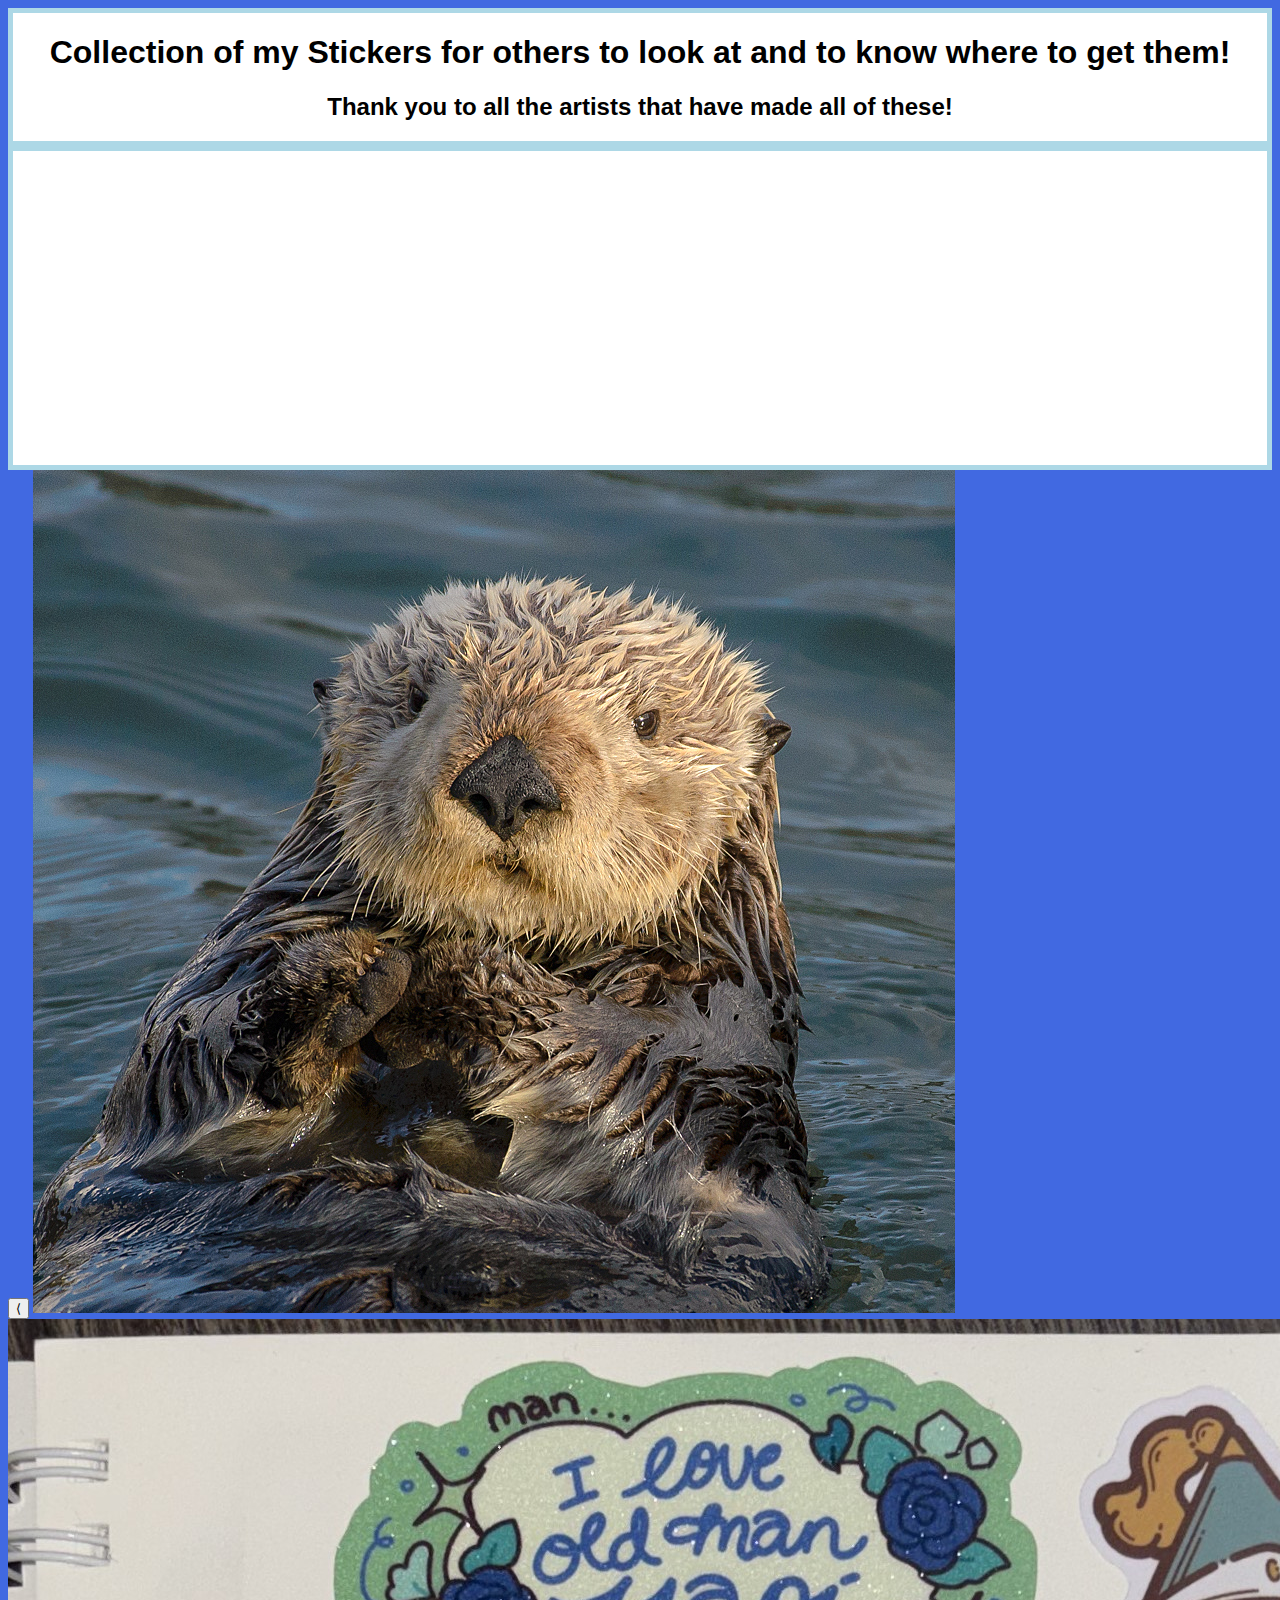
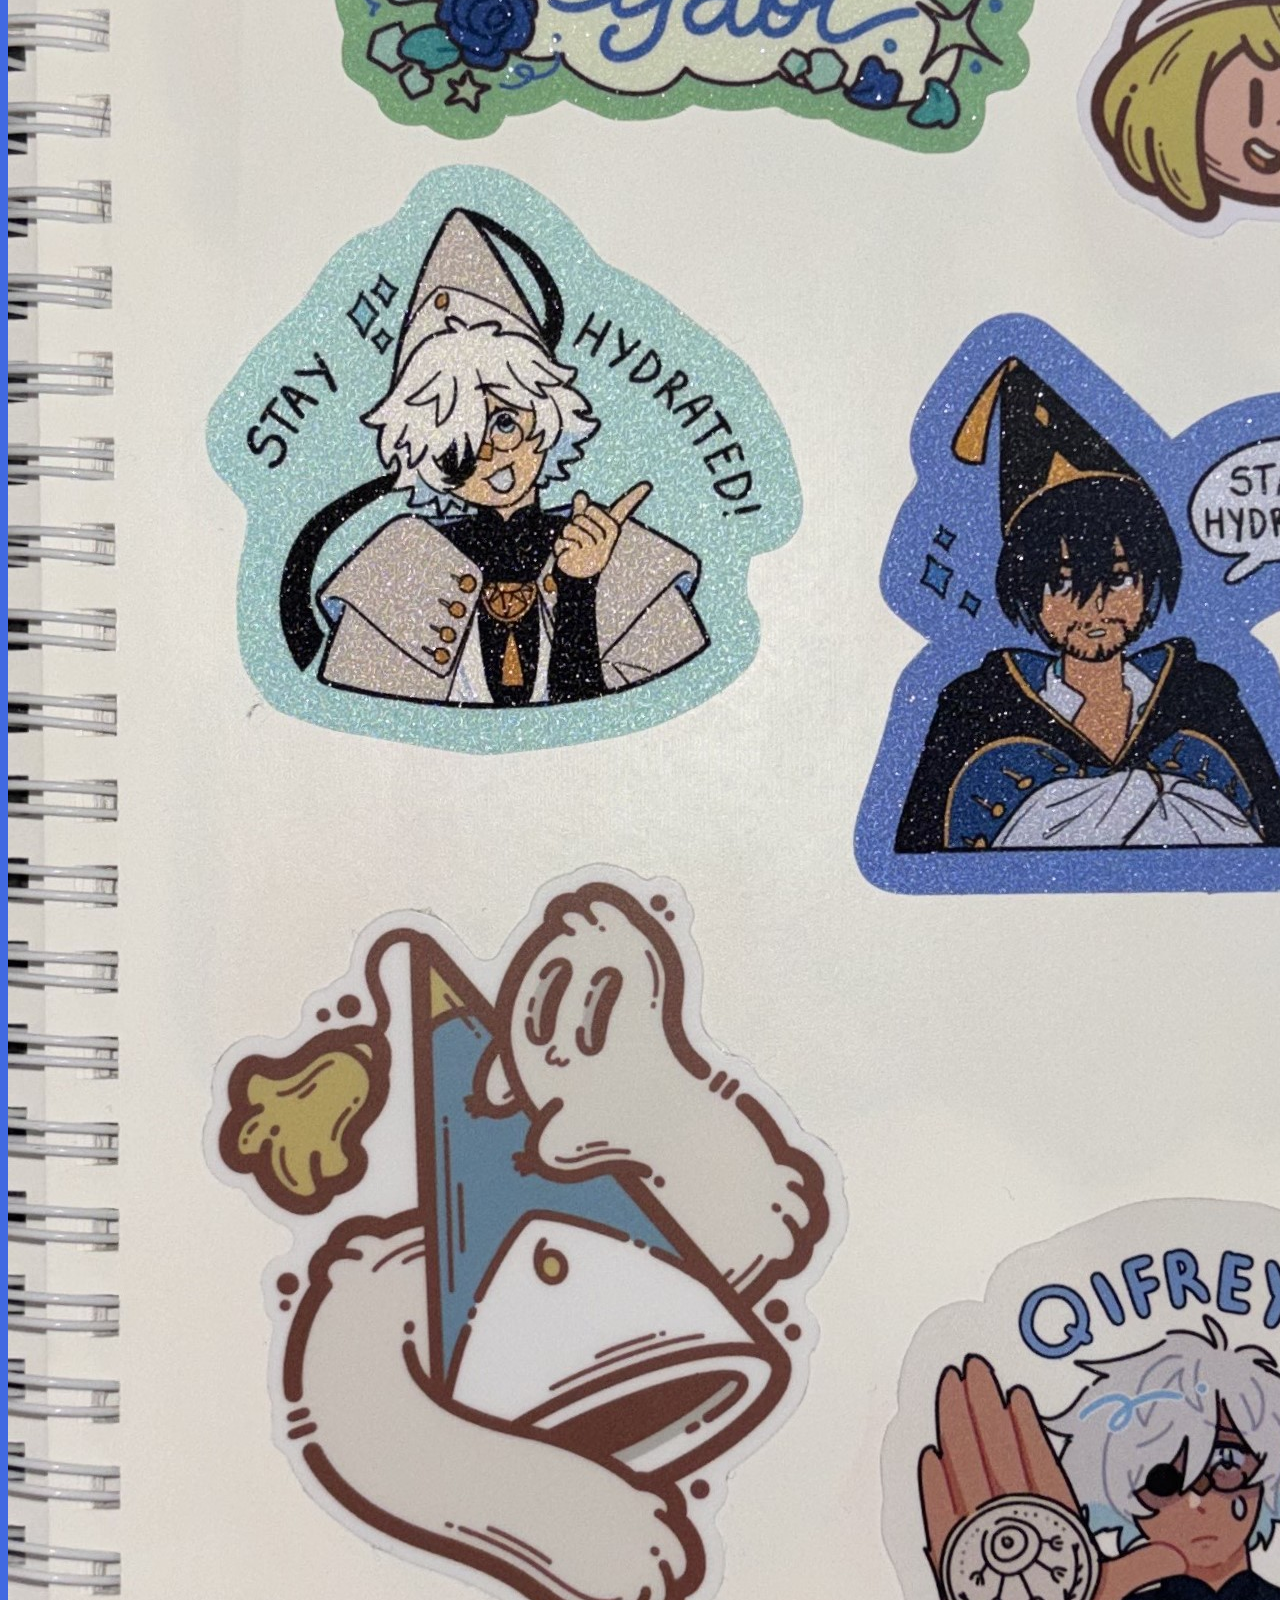
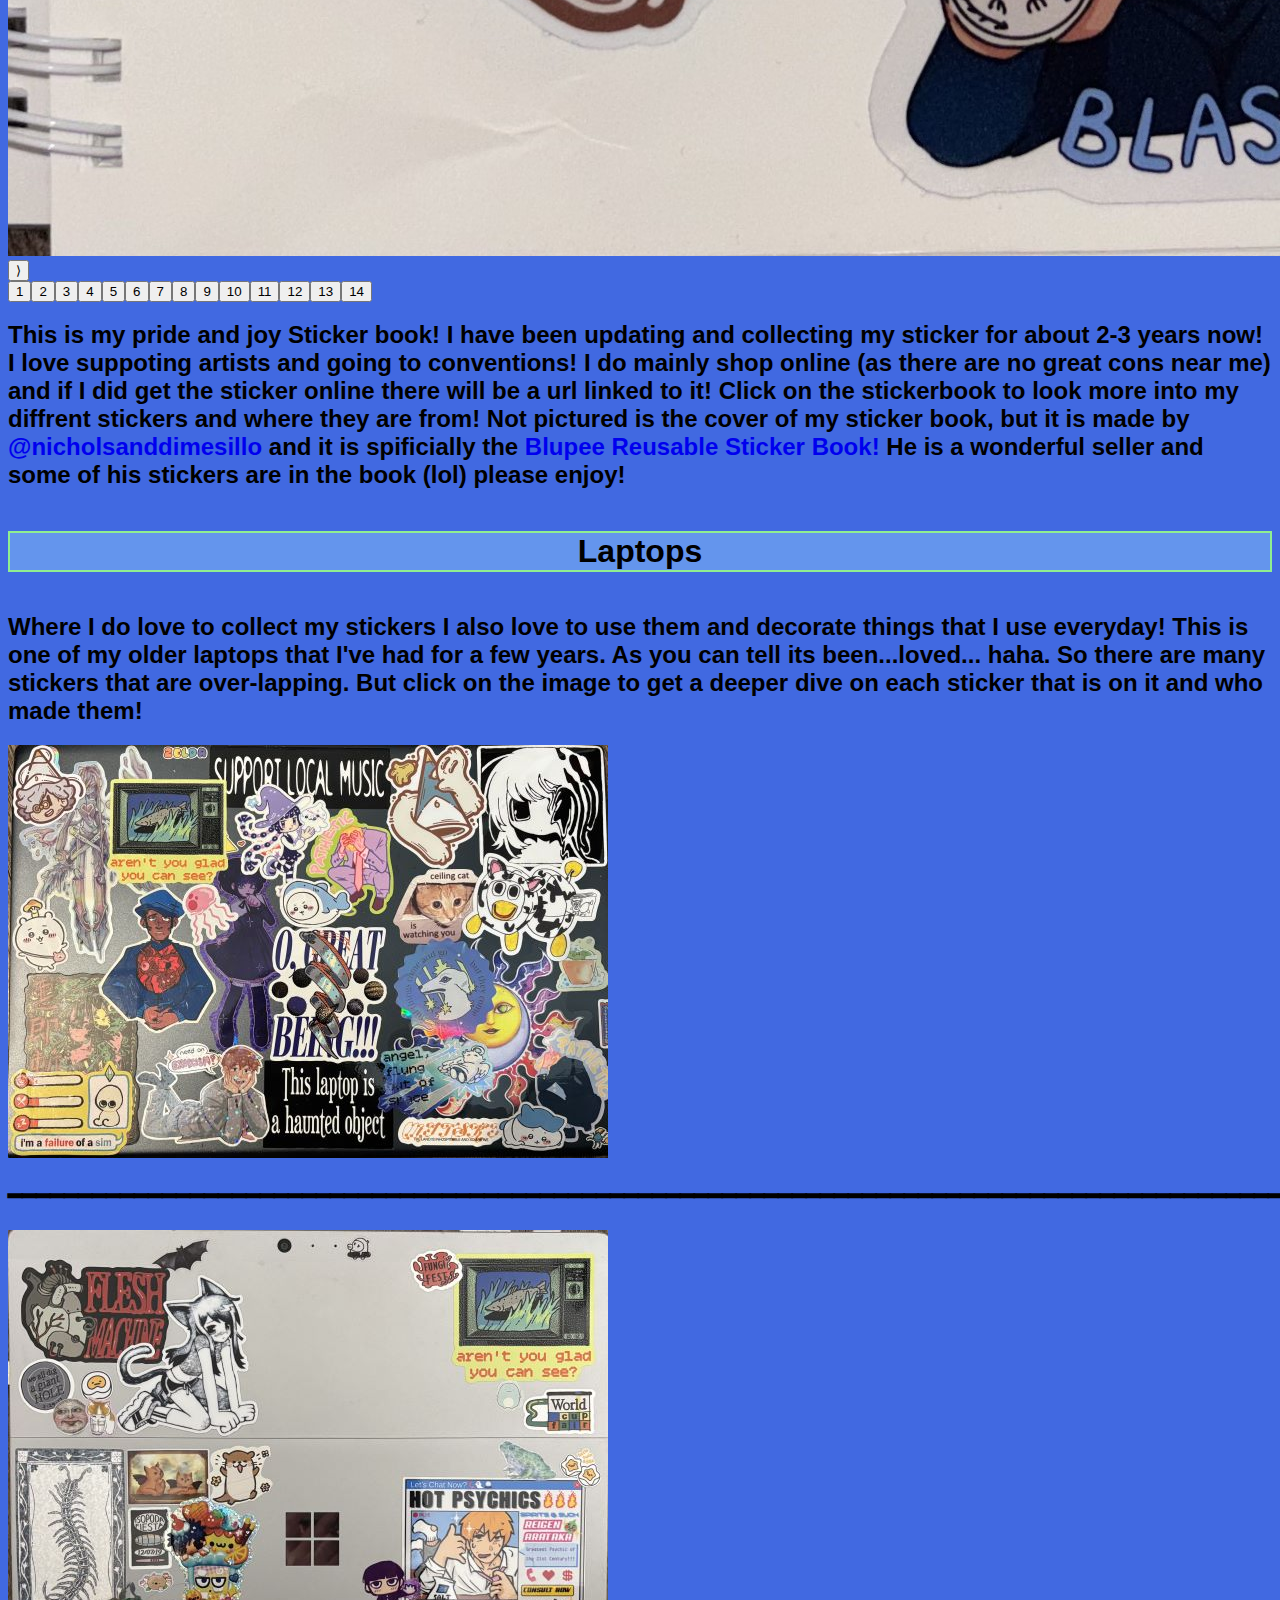
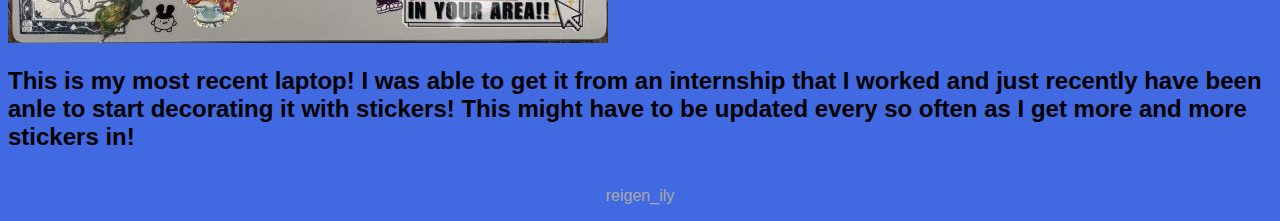
<file: index.html>
<!DOCTYPE html>
<!--Written by reigen_ily yayyy-->
<html>
<head> 
   <title> Sticker Collection </title>
   <link rel="stylesheet" href="styles.css">
   <script src="script.js"></script>
</head>
<body>
<div id="content">
    
<header id="main-header">
    <h1>Collection of my Stickers for others to look at and to know where to get them!</h1>
    <h2>Thank you to all the artists that have made all of these!</h2>
</header>
<header id="main-header" class="padded-area">
    <nav id="main-nav">
        <a href="https://www.instagram.com/reigen_ily/" target="_blank"><h3>Intagram</h3></a>
        <a href="https://x.com/sayomaclol" target="_blank"><h3>Twitter</h3></a>
        <a href="https://www.etsy.com/people/ifkze5yfftayuhy4?ref=hdr_user_menu-profile" target="_blank"><h3>Etsy</h3></a>
        <a href="https://spacehey.com/sayomac"><h3>SpaceHey</h3></a>
        <a href="./FavArt/index.html"><h3>Favorite Artists</h3></a>
        <a href="./WHA/Index.html"><h3>Witch Hat Ateier Merch</h3></a>
        <a href="./friends/index.html"><h3>Friends Art</h3></a>


    </nav>
</header>

<div class="main-content">

    <div id="flipbook">
        <div class="flipbook-inner">
        <button id="prev">⟨</button>
        <a href="./stickerbook/index.html"><img id="page-img-left" class="flipbook-img" src="Images/image2.jpg" alt="Sticker Page Left"></a>
        <a href="./stickerbook/index.html"><img id="page-img-right" class="flipbook-img" src="Images/image1.jpg" alt="Sticker Page Right"></a>
        <button id="next">⟩</button>
    </div>
    <div id="flipbook-pages"></div>
    </div>

    <div id="text-box">
        <h2>This is my pride and joy Sticker book! I have been updating and collecting my sticker for about 2-3 years now! I love suppoting artists and going to conventions! I do mainly shop online (as there are no great cons near me) and if I did get the sticker online there will be a url linked to it! Click on the stickerbook to look more into my diffrent stickers and where they are from! Not pictured is the cover of my sticker book, but it is made by <a href="https://www.instagram.com/nicholsanddimesillo/?hl=en" target="_blank">@nicholsanddimesillo</a> and it is spificially the <a href="https://www.nicholsanddimesillo.com/product/blupee-reusable-sticker-book" target="_blank">Blupee Reusable Sticker Book!</a> He is a wonderful seller and some of his stickers are in the book (lol) please enjoy!</h2>
    </div>

</div>

<h1 id="pro">Laptops</h1>
<div id="project">
    <div id="text-box">
        <h2>Where I do love to collect my stickers I also love to use them and decorate things that I use everyday! This is one of my older laptops that I've had for a few years. As you can tell its been...loved... haha. So there are many stickers that are over-lapping. But click on the image to get a deeper dive on each sticker that is on it and who made them!</h2>
    </div>
<a href="./oldlaptop/index.html"><img id="oldlaptop" src="./Images/old-laptop.jpg" alt="Laptop"></a>

</div>
<h2 id="section-div">━━━━━━━━━━━━━━━━━━━━━━━━━━━━━━━━━━━━━━━━━━━━━━━━━━━━━━━━━━━━━━━━━━━━━━━━━━━━━━━━━━━━━━━━━━━━━━━━━━━━━━</h2>
<div id="project">
    
<a href="./newlaptop/index.html"><img id="newlaptop" src="./Images/new-laptop.jpg" alt="Laptop"></a>

<div id="text-box">
        <h2>This is my most recent laptop! I was able to get it from an internship that I worked and just recently have been anle to start decorating it with stickers! This might have to be updated every so often as I get more and more stickers in! </h2>
</div>
</div>

<footer>
    <p>reigen_ily</p>
</footer>
</div>
</body>
</html>
</file>
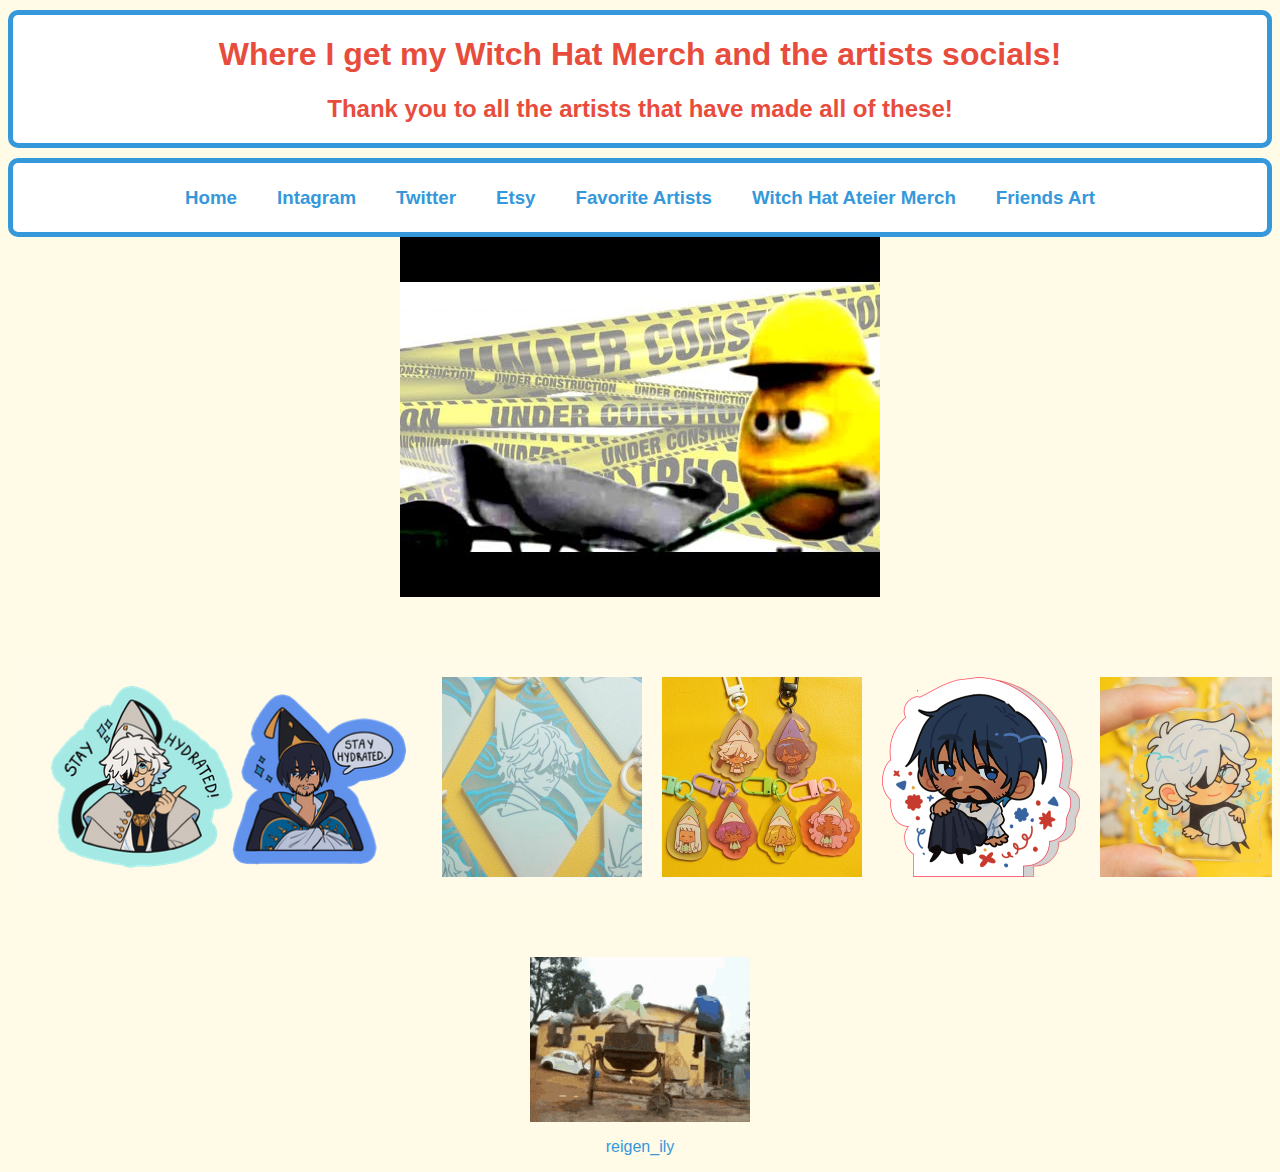
<file: WHA/Index.html>
<!DOCTYPE html>
<!--Written by reigen_ily yayyy-->
<html>
<head>
   <title> Witch Hat Atelier Merch</title>
   <link rel="stylesheet" href="styles.css">
   <script src="script.js"></script>
</head>
<body>
<div id="content">

<header id="main-header">
    <h1>Where I get my Witch Hat Merch and the artists socials!</h1>
    <h2>Thank you to all the artists that have made all of these!</h2>
</header>
<header id="main-header" class="padded-area">
    <nav id="main-nav">
        <a href="../index.html"><h3>Home</h3></a>
        <a href="https://www.instagram.com/reigen_ily/" target="_blank"><h3>Intagram</h3></a>
        <a href="https://x.com/sayomaclol" target="_blank"><h3>Twitter</h3></a>
        <a href="https://www.etsy.com/people/ifkze5yfftayuhy4?ref=hdr_user_menu-profile" target="_blank"><h3>Etsy</h3></a>
        <a href="../FavArt/index.html"><h3>Favorite Artists</h3></a>
        <a href="#"><h3>Witch Hat Ateier Merch</h3></a>
        <a href="../friends/index.html"><h3>Friends Art</h3></a>

    </nav>
</header>

<div class="main-content">
<img src="../Images/under-c.jpg" alt="Under Construction">

<div class="infinite-scroll-container">
    <div class="scroll-content">
        <div class="scroll-items">
            <img src="images/Drink.png" height="200" alt="Merch Item"/>
            <img src="images/FrostQ.jpg" height="200" alt="Merch Item"/>
            <img src="images/frostyteam.jpg" height="200" alt="Merch Item"/>
            <img src="images/miniO.png" height="200" alt="Merch Item"/>
            <img src="images/miniQ.jpg" height="200" alt="Merch Item"/>
            <img src="images/MiniPins.jpg" height="200" alt="Merch Item"/>
            <img src="images/ORubber.jpg" height="200" alt="Merch Item"/>
            <img src="images/QRUbber.jpg" height="200" alt="Merch Item"/>
            <img src="images/WaterQ.jpg" height="200" alt="Merch Item"/>
            <img src="images/QBlast.png" height="200" alt="Merch Item"/>
            <img src="images/il_300x300.6210555623_ge4b.webp" height="200" alt="Merch Item"/>
            <img src="images/il_300x300.6452774982_oc6g.webp" height="200" alt="Merch Item"/>
            <img src="images/il_300x300.6981079690_t2j1.webp" height="200" alt="Merch Item"/>
            <img src="images/il_300x300.7023154126_5pqg.webp" height="200" alt="Merch Item"/>
            <img src="images/il_600x600.4566956807_r49t.webp" height="200" alt="Merch Item"/>
            <img src="images/il_600x600.4728602628_d0t5.webp" height="200" alt="Merch Item"/>
            <img src="images/il_600x600.5345634437_ejde.webp" height="200" alt="Merch Item"/>
            <img src="images/il_680x540.6011780982_pgrt.webp" height="200" alt="Merch Item"/>
        </div>
    </div>
</div>

<img src="../Images/construction.gif" alt="Under Construction" >
</div>

<footer>
    <p>reigen_ily</p>
</footer>
</div>
</body>
</html>
</file>
<file: styles.css>
body{
    background-color: #4169E1;

}

#main-header{
    background-color: white;
    border: 5px lightblue solid;
    display: block;
    text-align: center;
}

.main-content, #project{
   display: flex;
   flex: 1;
   flex-wrap: wrap;
}

#ass-1,#ass-2,#ass-3, #pro-1, #pro-2, #ass-5, #ass-7, #pro-3, #ass-8, #pro-4 , #ass-9, #pro-45, #ass-10,#ass-11, #node, #pro-5, #pro-6, #ass-14, #ass-15, #final {
    background-color: aquamarine;
    display: table;
    border: 5px solid deepskyblue;
    margin: 10px;
    padding: 40px 20px;
    text-align: center;
    float: left;
    clear: both;
    width: 33%;
}

footer{
    text-align: center;
    color: #AAAAAA;
}

a:hover{
    color: red;
 }
a{
    text-decoration: none;
}

#pro{
    text-align: center;
    border: solid lightgreen 2px;
    background-color: cornflowerblue;
}

body{
    font-family: 'Franklin Gothic Medium', 'Arial Narrow', Arial, sans-serif;
}
#main-nav ul {
    padding-left: 0px;
    list-style: none;
}
#main-nav li {
    background-color: #949292;
    padding: 10px;
    margin: auto;
}
#main-nav a {
    text-decoration: none;
    color:white;
}
#menu-items li {
    text-align: center;
}
.padded-area {
    padding: 5px;
    margin: auto;
}

@media only screen and (min-width: 600px) {

    .main-content{
        display: flex;
        flex-wrap: wrap;
        flex: auto;
    }

    #ass-1,#ass-2,#ass-3, #pro-1, #pro-2, #ass-5, #ass-7, #pro-3, #ass-8, #pro-4, #ass-9, #pro-45, #ass-10,#ass-11, #node, #pro-5, #pro-6, #ass-14, #ass-15, #final{
        flex: 1;
    }
    #menu-items {
        display: flex;
    }

    #menu-items li {
        flex: 1;
    }

    #menu-items a {
        border-bottom: 3px solid transparent;
    }

    #menu-items a:hover {
        border-bottom: 3px solid rgb(160, 153, 153);
    }

    #menu-toggle {
        display: none;
    }
}
</file>
<file: WHA/styles.css>
body{
    background-color: #fffbe6; /* off-white */
}

#main-header{
    background-color: #ffffff; /* pure white */
    border: 5px solid #3498db; /* bright blue */
    color: #e74c3c; /* bright red for header text */
    display: block;
    text-align: center; 
    border-radius: 10px;
    margin-top: 10px;
}
 
.main-content, #project { display: flex; flex-wrap: wrap; }


#main-nav{
    display: flex;
    flex-direction: row;
    justify-content: center;
    align-items: center;
    gap: 40px; 
}

#text-box{
    text-align: center;
    color: #f1c40f; /* yellow text */
    font-size: 15px;
    margin: auto;
    padding: 10px;
    background-color: #ffffff; /* white */
    border: solid #e74c3c 5px; /* bright red */
    margin-top: 40px;
    border-radius: 10px;
}



.main-content, #project{
   display: flex;
   flex: 1;
   flex-wrap: wrap;
}


footer{
    text-align: center;
    color: #3498db; /* blue */
}

a{
    text-decoration: none;
    color: #3498db; /* blue */
}
a:hover{
    color: #e74c3c; /* red */
 }

#pro{
    text-align: center;
    border: solid #f1c40f 2px; /* yellow */
    background-color: #ffffff; /* white */
    color: #e74c3c; /* red */
}

body{
    font-family: 'Franklin Gothic Medium', 'Arial Narrow', Arial, sans-serif;
}
#main-nav ul {
    padding-left: 0px;
    list-style: none;
}
#main-nav li {
    background-color: #fffbe6; /* off-white */
    padding: 10px;
    margin: auto;
    border: 2px solid #f1c40f; /* yellow */
}
#main-nav a {
    text-decoration: none;
    color: #3498db; /* blue */
}
#main-nav a:hover {
    color: #e74c3c; /* red */
}
#menu-items li {
    text-align: center;
}
.padded-area {
    padding: 5px;
    margin: auto;
}




.infinite-scroll-container {
    width: 100%;
    overflow: hidden;
    position: relative;
    background: rgba(255, 255, 255, 0.1);
    padding: 20px 0;
    margin: 20px 0;
}

.scroll-content {
    display: flex;
    position: relative;
    width: 100%;
    overflow: hidden;
}

.scroll-items {
    display: flex;
    animation: scroll 60s linear infinite;
    gap: 20px;
    padding: 0 10px;
}

.scroll-items img {
    flex-shrink: 0;
    transition: transform 0.3s ease;
}

.scroll-items img:hover {
    transform: scale(1.05);
}

@keyframes scroll {
    0% {
        transform: translateX(0);
    }
    100% {
        transform: translateX(-100%);
    }
}

/* Pause animation on hover */
.infinite-scroll-container:hover .scroll-items {
    animation-play-state: paused;
}

@media only screen and (min-width: 600px) {

    .main-content{
        display: flex;
        flex-direction: row;
        flex-wrap: wrap;
        justify-content: center;
        align-items: flex-start;
        gap: 40px;
    }

    #menu-items {
        display: flex;
    }

    #menu-items li {
        flex: 1;
    }

    #menu-items a {
        border-bottom: 3px solid transparent;
    }

    #menu-items a:hover {
        border-bottom: 3px solid #e74c3c; /* red */
    }

    #menu-toggle {
        display: none;
    }

    #flipbook {
        flex: 0 0 800px;
    }

    #text-box {
        flex: 1 1 400px;
        max-width: 500px;
        min-width: 300px;
        box-sizing: border-box;
    }
}

@media (max-width: 600px) {
    #flipbook {
        width: 98vw;
        padding: 8px;
        margin: 12px auto;
    }
    .flipbook-inner {
        flex-direction: column;
        align-items: center;
        width: 100%;
    }
    .flipbook-img {
        width: 80vw;
        max-width: 220px;
        height: auto;
        margin: 6px 0;
    }
    #flipbook button {
        font-size: 1.5rem;
        margin: 6px 0;
    }
    #flipbook-pages {
        flex-wrap: wrap;
        gap: 2px;
        margin: 6px 0 0 0;
    }
    .page-btn {
        font-size: 0.9rem;
        min-width: 22px;
        min-height: 22px;
        padding: 2px 6px;
    }
    #main-header, #main-nav, #text-box, #project, #pro, footer {
        padding: 6px;
        font-size: 1rem;
    }
    .main-content, #project, #stickers {
        flex-direction: column;
        align-items: center;
        gap: 12px;
    }
}
</file>
